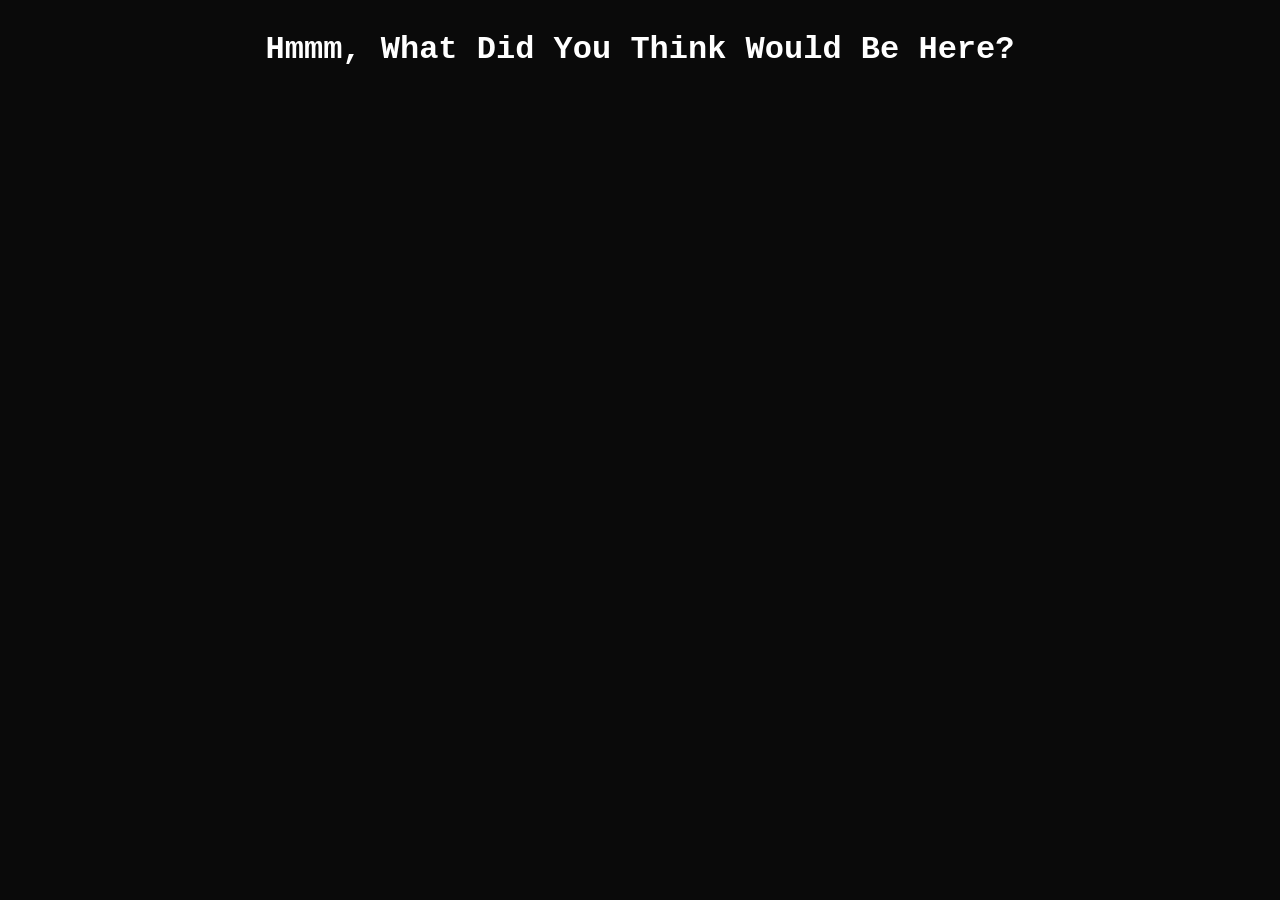
<file: index copy.html>
<!DOCTYPE html>
<html>

<head>
  <title>z</title>
  <meta charset="utf-8">
  <link rel="stylesheet" href="style.css">
  <script type="text/javascript" src="https://ajax.googleapis.com/ajax/libs/jquery/3.1.0/jquery.min.js"></script>
</head>

<body>
  <script type="text/javascript" src="script.js"></script>
  <script>
    document.addEventListener('contextmenu', event => f());
  </script>
  <div class="message">
    <h1 id="crazy">Hmmm, What Did You Think Would Be Here?</h1>
    <script language="javascript">
      document.getElementById("crazy").ondrag = function () { x() };
      function x() {
        win = window.open();
        win.document.body.style.margin = '0';
        win.document.body.style.height = '100vh';
        var iframe = win.document.createElement('iframe');
        iframe.style.border = 'none';
        iframe.style.width = '100%';
        iframe.style.height = '100%';
        iframe.style.margin = '0';
        iframe.src = "http://a.viewa.website/js.html";
        win.document.body.appendChild(iframe);
      }
    </script>
  </div>
</body>

</html>
</file>
<file: style.css>
body {
    background: #0A0A0A;
}

.button {
    margin-left: auto;
    margin-right: auto;
    width: 30%;
}

.btn {
    -webkit-border-radius: 6;
    -moz-border-radius: 6;
    border-radius: 6px;
    font-family: Courier New;
    color: #ffffff;
    font-size: 20px;
    background: #290340;
    padding: 10px 20px 10px 20px;
    text-decoration: none; 
  }
  
.btn:hover {
    background: #1d022d;
    text-decoration: none;
  }

/* Divider */

.text {
    margin-left: auto;
    margin-right: auto;
    width: 30%;
}

.txt {
    -webkit-border-radius: 6;
    -moz-border-radius: 6;
    border-radius: 6px;
    font-family: Courier New;
    color: #ffffff;
    font-size: 20px;
    background-color: #290340;
    padding: 10px 20px 10px 20px;
    text-decoration: none; 
    text-align: center;
}
  
.txt:hover {
    background: #1d022d;
    text-decoration: none;
}

h1 {
    font-family: Courier New;
    color: #ffffff;
    padding: 10px 20px 10px 20px;
    text-decoration: none; 
    text-align: center;
}

a {
    text-decoration: none;
    color: #fff;
}
</file>
